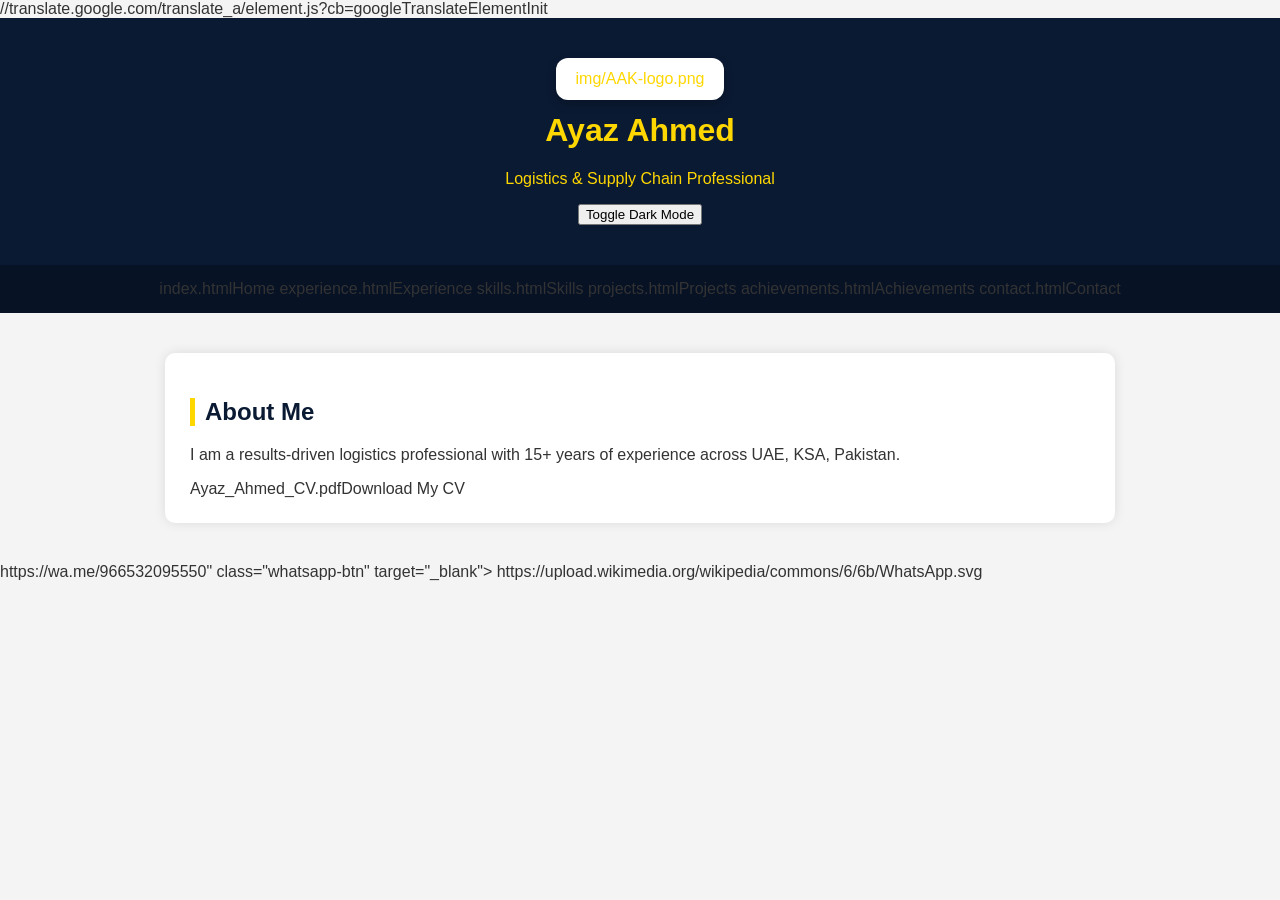
<file: index.html>
<!DOCTYPE html>
<html lang="en">
<head>
<meta charset="UTF-8">
<meta name="viewport" content="width=device-width, initial-scale=1.0">
<title>Ayaz Ahmed | Logistics Leader</title>

<link rel="stylesheet" href="style.css" id="theme">
<link rel="icon" href="img/favicon.ico">

</head>

<body>

<!-- Google Translate -->
<div id="google_translate_element"></div>
<script>
function googleTranslateElementInit() {
new google.translate.TranslateElement({pageLanguage:'en'}, 'google_translate_element');
}
</script>
//translate.google.com/translate_a/element.js?cb=googleTranslateElementInit

<header>
    <div class="logo-box">
        img/AAK-logo.png
    </div>
    <h1>Ayaz Ahmed</h1>
    <p>Logistics & Supply Chain Professional</p>
    <button class="btn" onclick="toggleDarkMode()">Toggle Dark Mode</button>
</header>

<nav>
index.htmlHome</a>
experience.htmlExperience</a>
skills.htmlSkills</a>
projects.htmlProjects</a>
achievements.htmlAchievements</a>
contact.htmlContact</a>
</nav>

<section class="fade-in">
    <h2>About Me</h2>
    <p>I am a results-driven logistics professional with 15+ years of experience across UAE, KSA, Pakistan.</p>

    Ayaz_Ahmed_CV.pdfDownload My CV</a>
</section>

<!-- WhatsApp -->
https://wa.me/966532095550" class="whatsapp-btn" target="_blank">
    https://upload.wikimedia.org/wikipedia/commons/6/6b/WhatsApp.svg
</a>

<script src="script.js"></script>
</body>
</html>
</file>
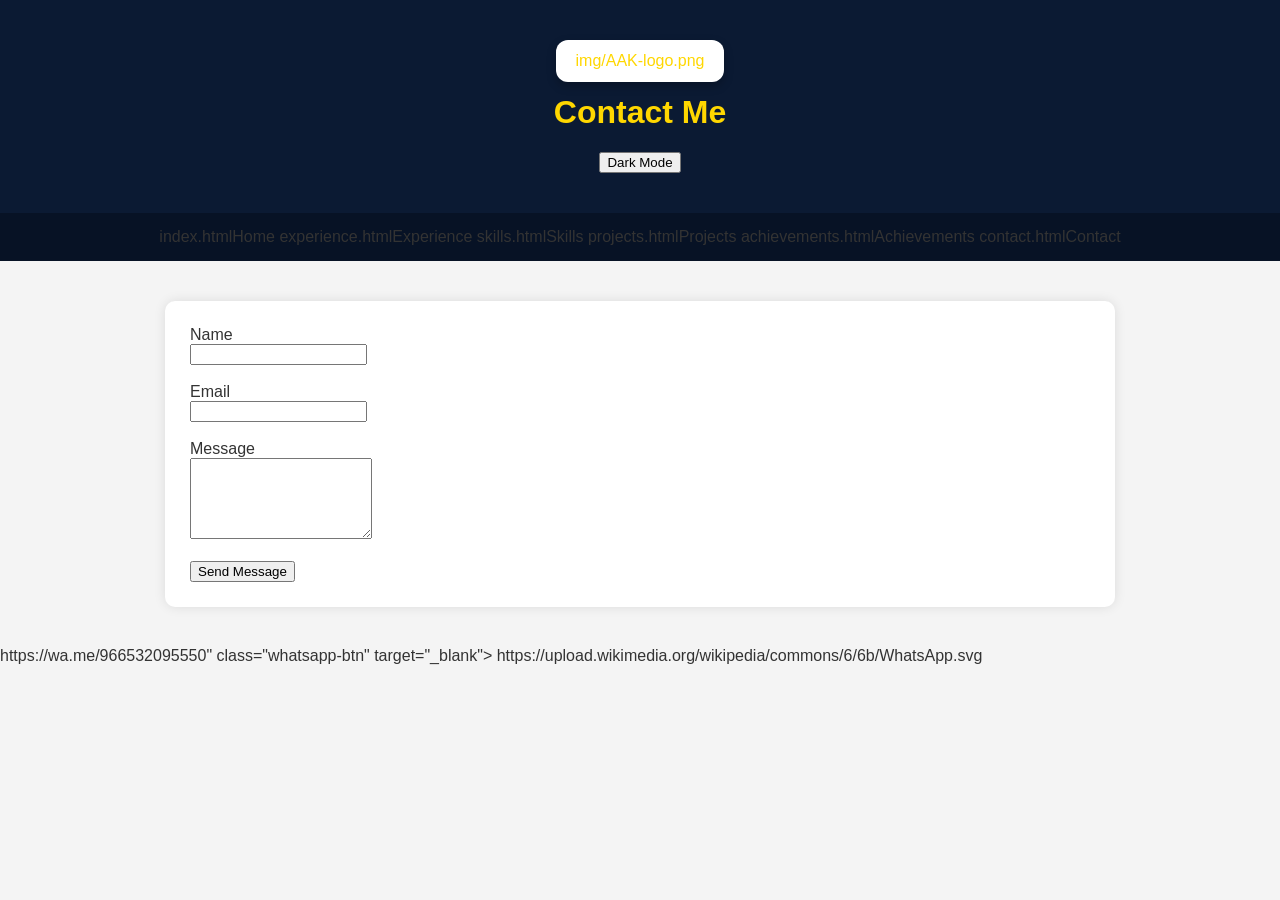
<file: contact.html>
<!DOCTYPE html>
<html lang="en">
<head>
<meta charset="UTF-8">
<title>Contact | Ayaz Ahmed</title>
<link rel="stylesheet" href="style.css" id="theme">
</head>

<body>

<div id="google_translate_element"></div>

<header>
<div class="logo-box">img/AAK-logo.png</div>
<h1>Contact Me</h1>
<button class="btn" onclick="toggleDarkMode()">Dark Mode</button>
</header>

<nav>
index.htmlHome</a>
experience.htmlExperience</a>
skills.htmlSkills</a>
projects.htmlProjects</a>
achievements.htmlAchievements</a>
contact.htmlContact</a>
</nav>

<section class="fade-in">
<form action="https://formsubmit.co/ahmedayaz1977@gmail.com" method="POST">
<input type="hidden" name="_captcha" value="false">

<label>Name</label><br>
<input type="text" name="name" required><br><br>

<label>Email</label><br>
<input type="email" name="email" required><br><br>

<label>Message</label><br>
<textarea name="message" rows="5" required></textarea><br><br>

<button class="btn">Send Message</button>
</form>
</section>

<!-- WhatsApp -->
https://wa.me/966532095550" class="whatsapp-btn" target="_blank">
    https://upload.wikimedia.org/wikipedia/commons/6/6b/WhatsApp.svg
</a>

<script src="script.js"></script>
</body>
</html>
</file>
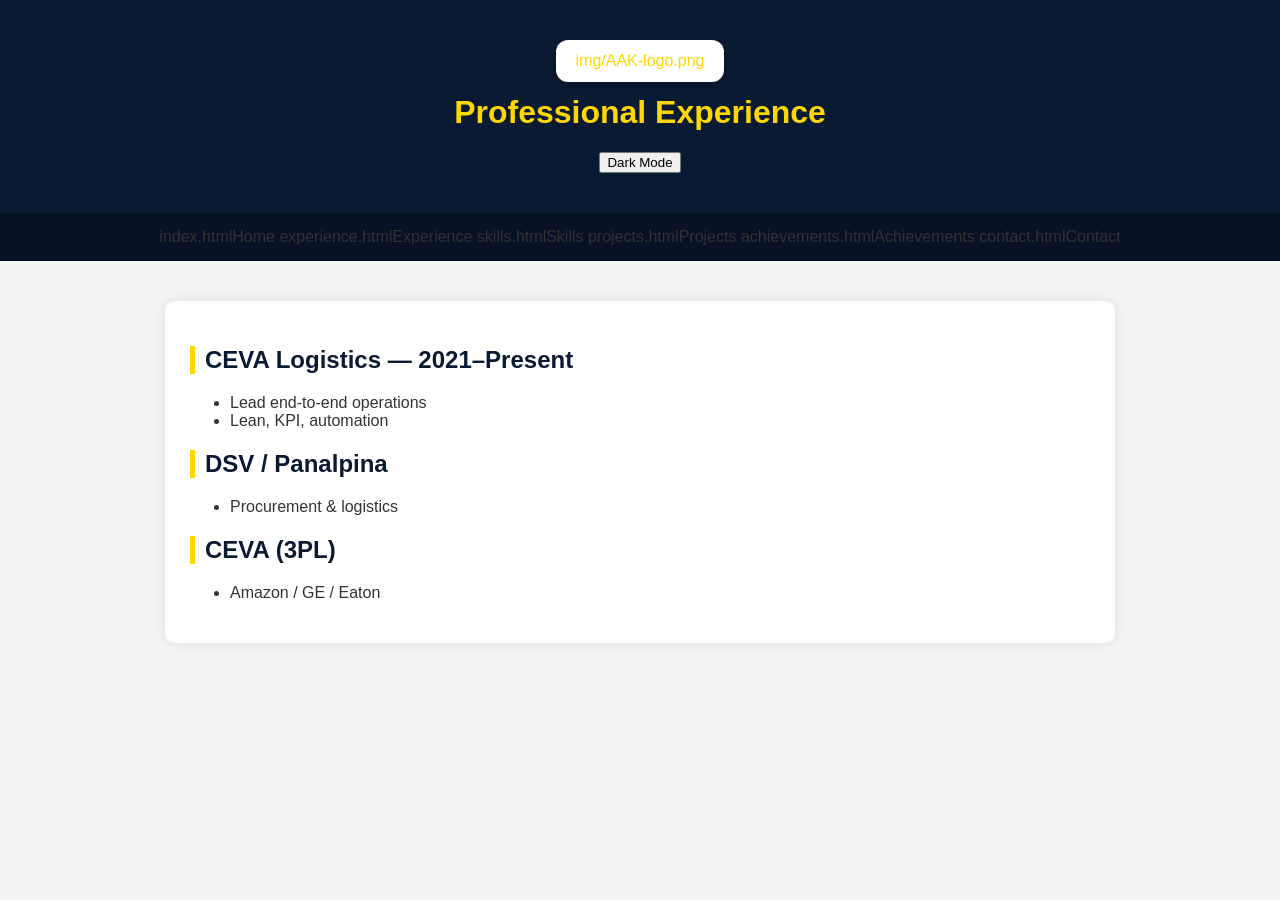
<file: experience.html>
<!DOCTYPE html>
<html lang="en">
<head>
<meta charset="UTF-8">
<title>Experience | Ayaz Ahmed</title>
<link rel="stylesheet" href="style.css" id="theme">
</head>

<body>

<div id="google_translate_element"></div>

<header>
<div class="logo-box">img/AAK-logo.png</div>
<h1>Professional Experience</h1>
<button class="btn" onclick="toggleDarkMode()">Dark Mode</button>
</header>

<nav>
index.htmlHome</a>
experience.htmlExperience</a>
skills.htmlSkills</a>
projects.htmlProjects</a>
achievements.htmlAchievements</a>
contact.htmlContact</a>
</nav>

<section class="fade-in">
<h2>CEVA Logistics — 2021–Present</h2>
<ul>
<li>Lead end-to-end operations</li>
<li>Lean, KPI, automation</li>
</ul>

<h2>DSV / Panalpina</h2>
<ul><li>Procurement & logistics</li></ul>

<h2>CEVA (3PL)</h2>
<ul><li>Amazon / GE / Eaton</li></ul>
</section>

<script src="script.js"></script>
</body>
</html>
</file>
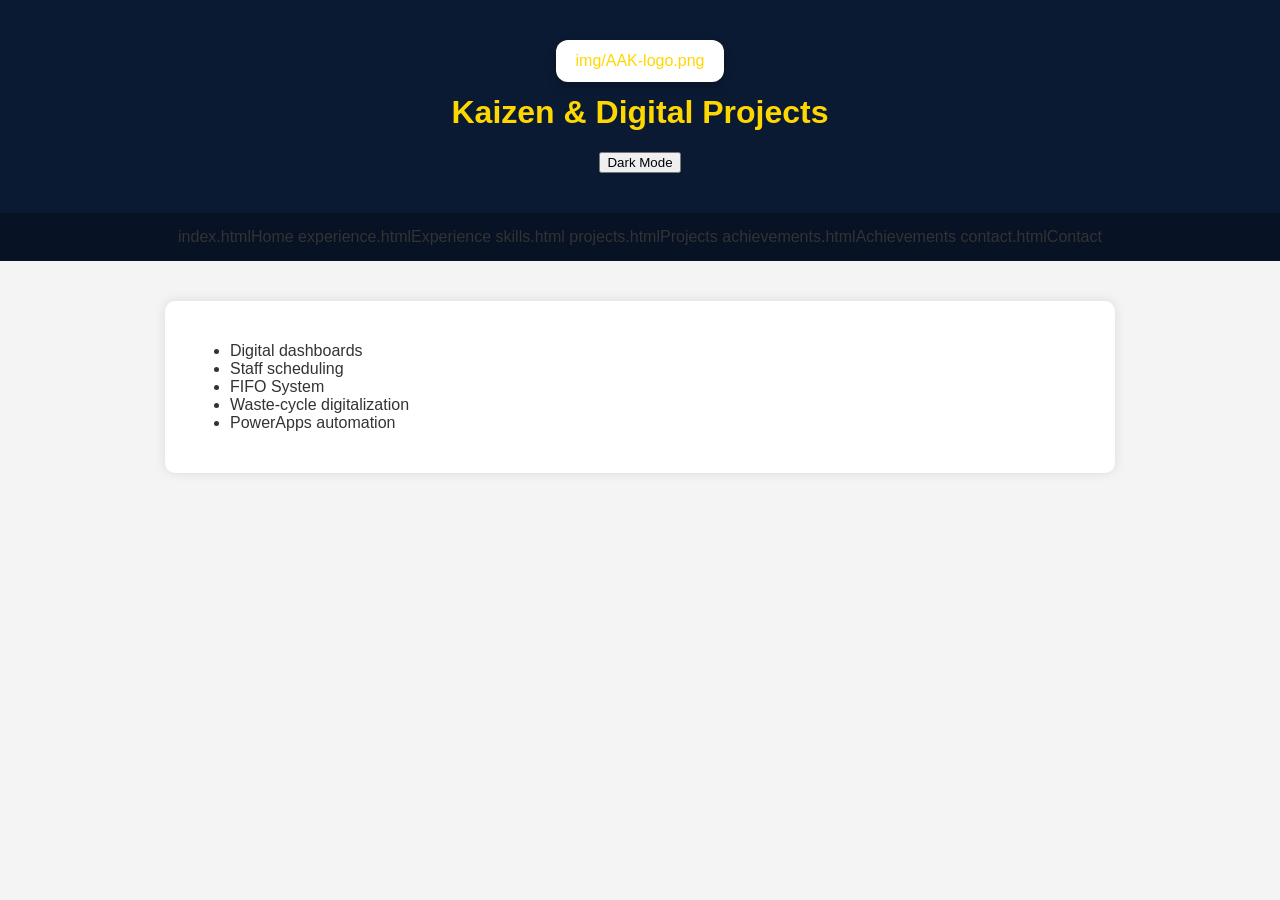
<file: projects.html>
<!DOCTYPE html>
<html lang="en">
<head>
<meta charset="UTF-8">
<title>Projects | Ayaz Ahmed</title>
<link rel="stylesheet" href="style.css" id="theme">
</head>

<body>

<div id="google_translate_element"></div>

<header>
<div class="logo-box">img/AAK-logo.png</div>
<h1>Kaizen & Digital Projects</h1>
<button class="btn" onclick="toggleDarkMode()">Dark Mode</button>
</header>

<nav>
index.htmlHome</a>
experience.htmlExperience</a>
skills.html
projects.htmlProjects</a>
achievements.htmlAchievements</a>
contact.htmlContact</a>
</nav>

<section class="fade-in">
<ul>
<li>Digital dashboards</li>
<li>Staff scheduling</li>
<li>FIFO System</li>
<li>Waste-cycle digitalization</li>
<li>PowerApps automation</li>
</ul>
</section>

<script src="script.js"></script>
</body>
</html>
</file>
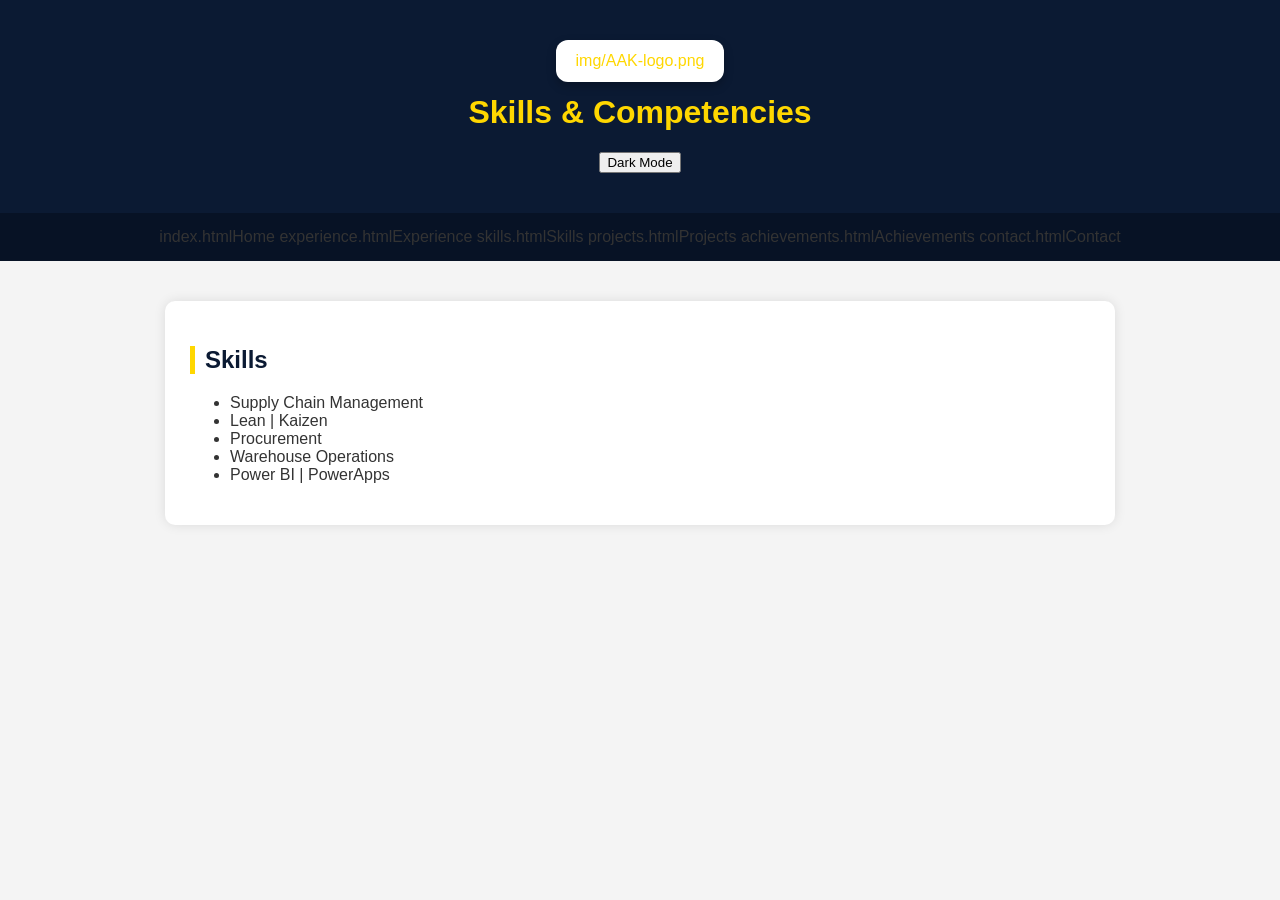
<file: skills.html>
<!DOCTYPE html>
<html lang="en">
<head>
<meta charset="UTF-8">
<title>Skills | Ayaz Ahmed</title>
<link rel="stylesheet" href="style.css" id="theme">
</head>
<body>

<div id="google_translate_element"></div>

<header>
<div class="logo-box">img/AAK-logo.png</div>
<h1>Skills & Competencies</h1>
<button class="btn" onclick="toggleDarkMode()">Dark Mode</button>
</header>

<nav>
index.htmlHome</a>
experience.htmlExperience</a>
skills.htmlSkills</a>
projects.htmlProjects</a>
achievements.htmlAchievements</a>
contact.htmlContact</a>
</nav>

<section class="fade-in">
<h2>Skills</h2>
<ul>
<li>Supply Chain Management</li>
<li>Lean | Kaizen</li>
<li>Procurement</li>
<li>Warehouse Operations</li>
<li>Power BI | PowerApps</li>
</ul>
</section>

<script src="script.js"></script>
</body>
</html>
</file>
<file: style.css>
/* ---------------------------
   LIGHT MODE (EXECUTIVE THEME)
---------------------------- */

body {
    margin: 0;
    font-family: Arial, sans-serif;
    background: #f4f4f4;
    color: #333;
}

/* Header */
header {
    background: #0B1A33;
    text-align: center;
    padding: 40px 20px;
    color: #FFD700;
}
header h1 {
    margin-top: 12px;
}

/* Logo Box */
.logo-box {
    background: white;
    padding: 12px 20px;
    border-radius: 12px;
    display: inline-block;
    box-shadow: 0px 4px 10px rgba(0,0,0,0.25);
}
.logo-box img {
    width: 150px;
    height: auto;
    display: block;
}

/* Navigation */
nav {
    background: #071225;
    padding: 15px;
    text-align: center;
}
nav a {
    color: #FFD700;
    margin: 0 15px;
    text-decoration: none;
    font-weight: bold;
}
nav a:hover { color: white; }

/* Content Sections */
section {
    background: white;
    max-width: 900px;
    margin: 40px auto;
    padding: 25px;
    border-radius: 10px;
    box-shadow: 0 0 12px rgba(0,0,0,0.1);
}

/* Headings */
h2 {
    color: #0B1A33;
    border-left: 5px solid #FFD700;
    padding-left: 10px;
}

/* WhatsApp Button */
.whatsapp-btn {
    position: fixed;
    bottom: 20px;
    right: 20px;
    background: #25D366;
    padding: 12px;
    border-radius: 50%;
    box-shadow: 0 4px 10px rgba(0,0,0,0.3);
    z-index: 9999;
}
.whatsapp-btn img {
    width: 40px;
    height: 40px;
}

/* Watermark for achievements */
.watermark {
    background-image: url("img/AAK-watermark.png");
    background-repeat: no-repeat;
    background-position: center;
    background-size: 70%;
}

/* Google Translate Fix */
.skiptranslate { display: none !important; }
body { top: 0 !important; }
#google_translate_element {
    position: fixed;
    top: 10px;
    right: 10px;
    z-index: 9999;
}

/* Fade-In Animations */
.fade-in {
    opacity: 0;
    transform: translateY(20px);
    transition: 0.7s ease;
}
.fade-in.visible {
    opacity: 1;
    transform: translateY(0px);
}
</file>
